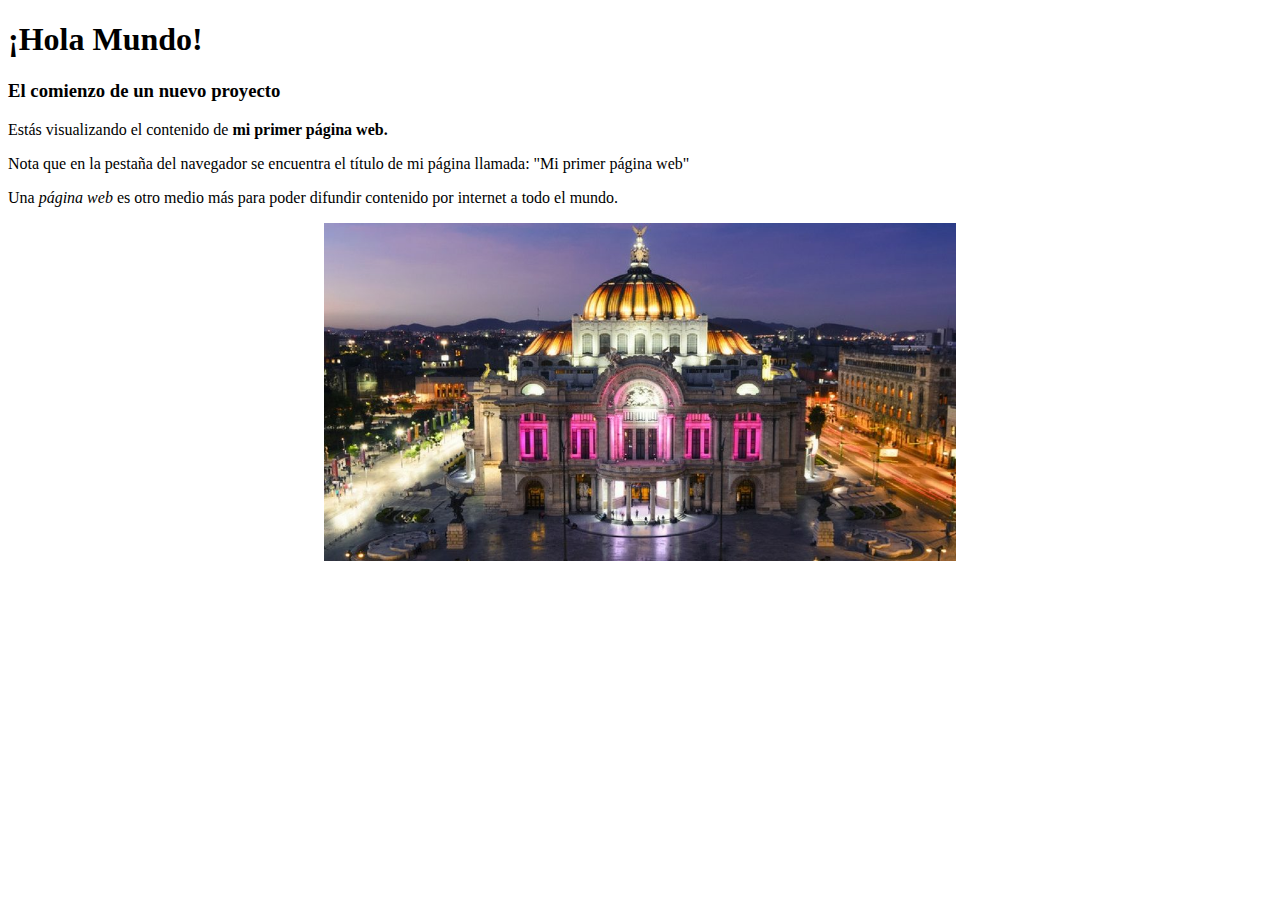
<file: mi_programa/index.html>
<!DOCTYPE html>
<html>

<head>
    <title>Mi primer página web</title>
    <style>
        img {
            display: block;
            margin: auto;
            width: 50%;
        }
    </style>
</head>

<body>
    <h1>¡Hola Mundo!</h1>
    <h3>El comienzo de un nuevo proyecto</h3>
    <p>Estás visualizando el contenido de <strong>mi primer página web.</strong></p>
    <p>Nota que en la pestaña del navegador se encuentra el título de mi página llamada:
        "Mi primer página web"</p>
    <p>Una <i>página web</i> es otro medio más para poder difundir contenido por
        internet a todo el mundo.</p>
    <img src="img/bellas.jpg">
</body>

</html>
</file>
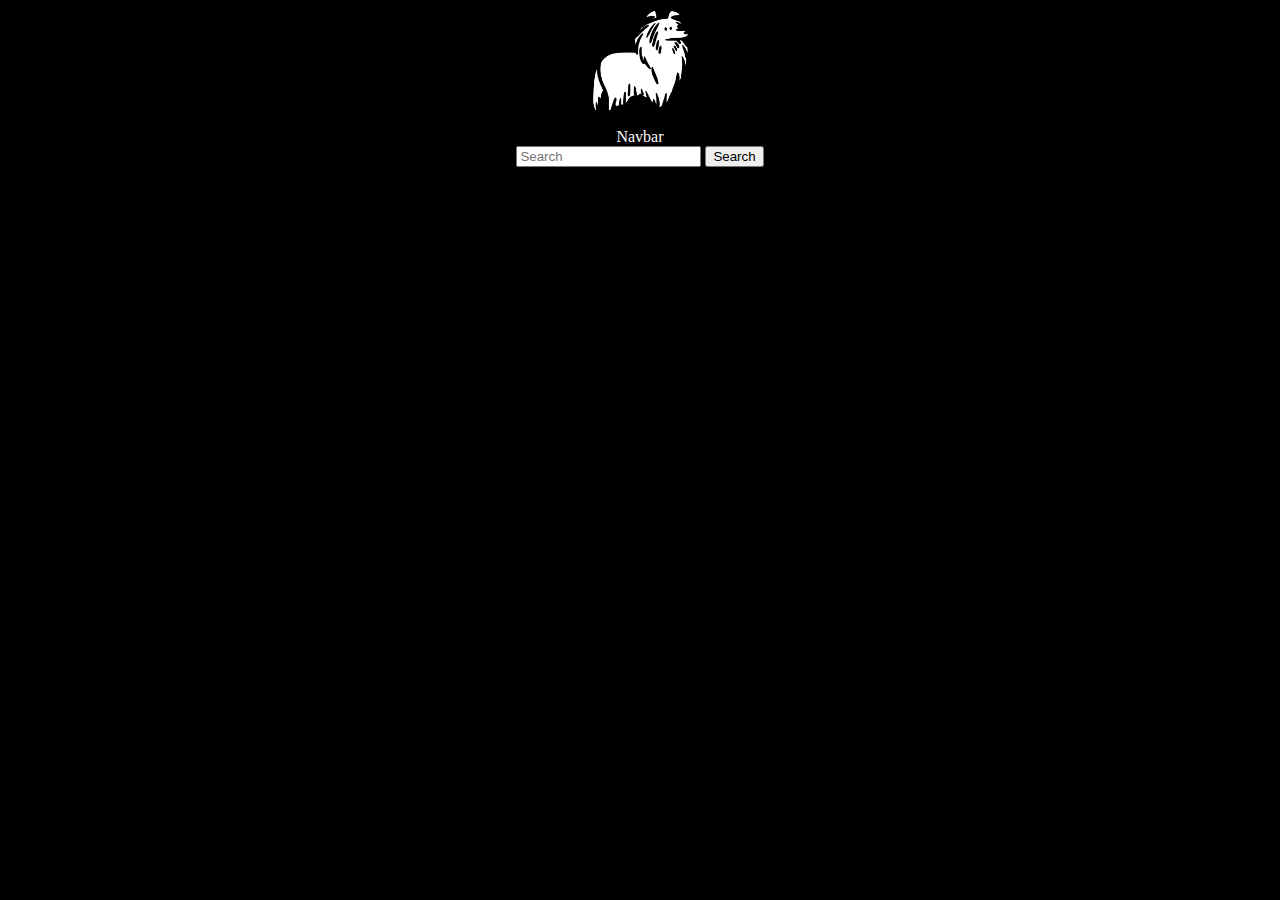
<file: ej_etiquetas/paginaweb/example/formularios/index.html>
<!DOCTYPE html>
<html lang="es">
    <head>
        <meta charset="UTF-8">
        <link rel="stylesheet" href="css/style.css">
        <link rel='stylesheet' href='https://cdn-uicons.flaticon.com/uicons-solid-rounded/css/uicons-solid-rounded.css'>
        <link href="https://cdn.jsdelivr.net/npm/bootstrap@5.1.3/dist/css/bootstrap.min.css" rel="stylesheet" integrity="sha384-1BmE4kWBq78iYhFldvKuhfTAU6auU8tT94WrHftjDbrCEXSU1oBoqyl2QvZ6jIW3" crossorigin="anonymous">
        <title>Algo</title>
    </head>
    <body  class="dark">
        <div>
            <header>
                <img src="img/animals_dog_6.png" alt="wolf" style="width: 100px;">
            </header>
            <nav class="navbar navbar-dark bg-dark">
                <div class="container-fluid">
                  <a class="navbar-brand">Navbar</a>
                  <form class="d-flex">
                    <input class="form-control me-2" type="search" placeholder="Search" aria-label="Search">
                    <button class="btn btn-outline-dark" type="submit">Search</button>
                  </form>
                </div>
              </nav>
        </div>
    </body>
    <script src="https://cdn.jsdelivr.net/npm/bootstrap@5.1.3/dist/js/bootstrap.bundle.min.js" integrity="sha384-ka7Sk0Gln4gmtz2MlQnikT1wXgYsOg+OMhuP+IlRH9sENBO0LRn5q+8nbTov4+1p" crossorigin="anonymous"></script>
</html>
</file>
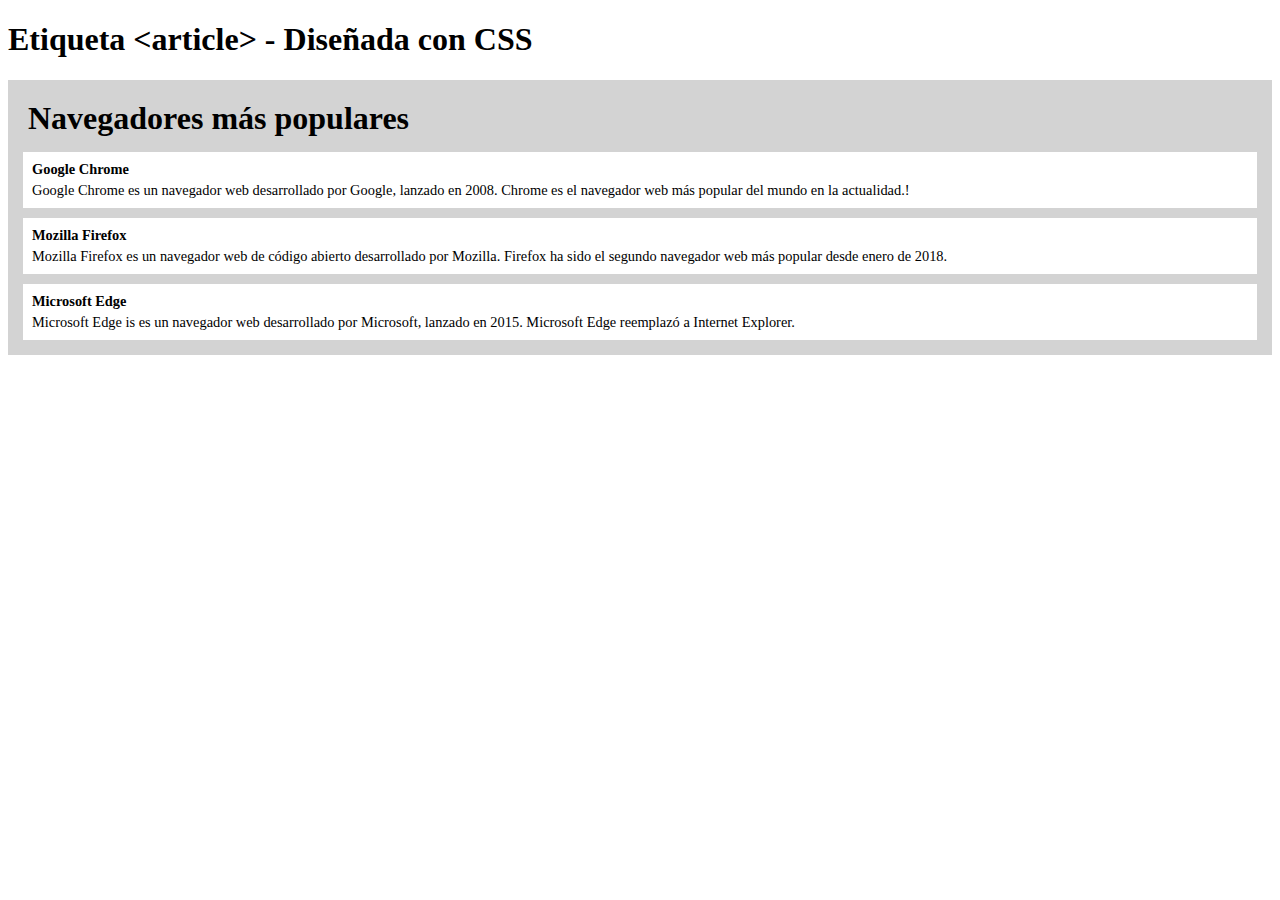
<file: ej_etiquetas/article.html>
<!DOCTYPE html>
<html>

<head>
    <style>
        .all-browsers {
            margin: 0;
            padding: 5px;
            background-color: lightgray;
        }

        .all-browsers h1,.browser {
            margin: 10px;
            padding: 5px;
        }

        .browser {
            background: white;
        }

        .browser>h2,
        p {
            margin: 4px;
            font-size: 90%;
        }
    </style>
</head>

<body>

    <h1>Etiqueta &lt;article&gt; - Diseñada con CSS</h1>

    <article class="all-browsers">
        <h1>Navegadores más populares</h1>
        <article class="browser">
            <h2>Google Chrome</h2>
            <p>Google Chrome es un navegador web desarrollado por Google, lanzado en 2008. Chrome es el navegador web
                más popular del mundo en la actualidad.!</p>
        </article>
        <article class="browser">
            <h2>Mozilla Firefox</h2>
            <p>Mozilla Firefox es un navegador web de código abierto desarrollado por Mozilla. Firefox ha sido el segundo navegador web más popular desde enero de 2018.</p>
        </article>
        <article class="browser">
            <h2>Microsoft Edge</h2>
            <p>Microsoft Edge is es un navegador web desarrollado por Microsoft, lanzado en 2015. Microsoft Edge reemplazó a Internet Explorer.</p>
        </article>
    </article>

</body>

</html>
</file>
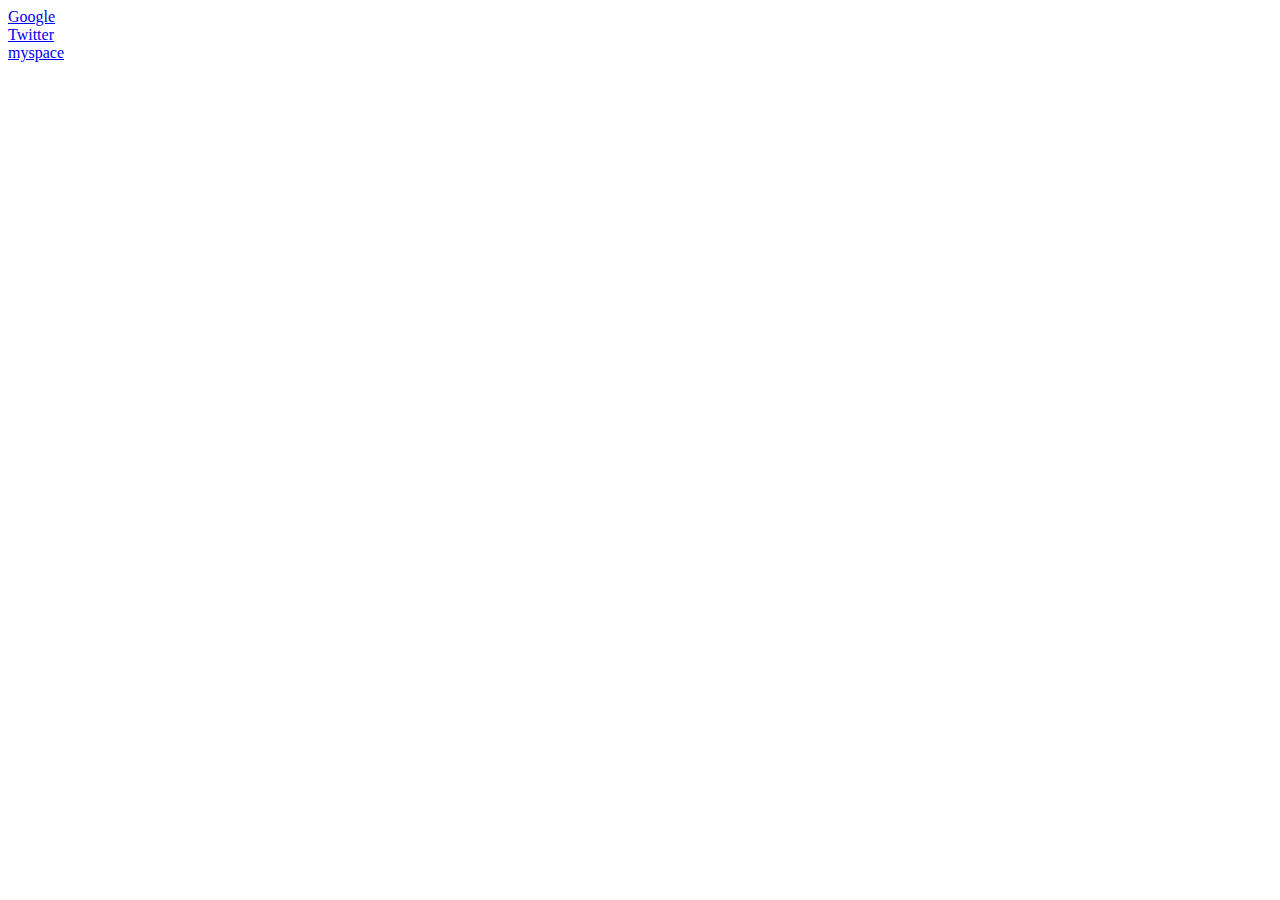
<file: ej_etiquetas/prog2b.html>
<!DOCTYPE html>
<html lang="en">
<head>
    <meta charset="UTF-8">
    <meta http-equiv="X-UA-Compatible" content="IE=edge">
    <meta name="viewport" content="width=device-width, initial-scale=1.0">
    <title>Document</title>
</head>
<body>
    <u1>
        <li><a href="https://www.google.com" target="_blank">Google</a></li>
        <li><a href="https://twitter.com/" target="_blank">Twitter</a></li>
        <li><a href="https://myspace.com/" target="_blank">myspace</a></li>
    </u1>
</body>
</html>
</file>
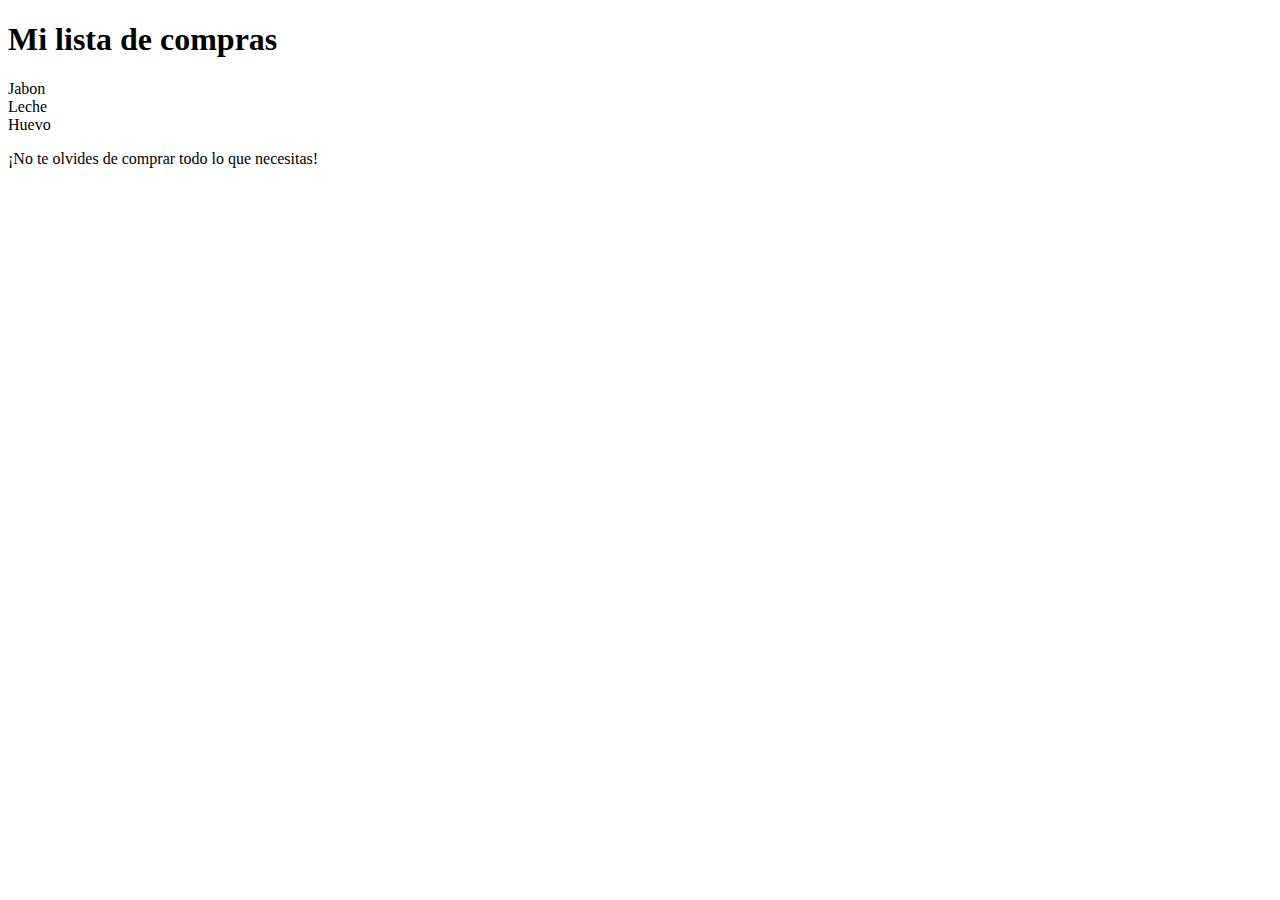
<file: ej_etiquetas/prog2c.html>
<!DOCTYPE html>
<html lang="en">
<head>
    <meta charset="UTF-8">
    <meta http-equiv="X-UA-Compatible" content="IE=edge">
    <meta name="viewport" content="width=device-width, initial-scale=1.0">
    <title>Document</title>
</head>
<body>
    <h1>Mi lista de compras</h1>
    <u1>
        <li>Jabon</li>
        <li>Leche</li>
        <li>Huevo</li>
    </u1>
    <p>¡No te olvides de comprar todo lo que necesitas!</p>
</body>
</html>
</file>
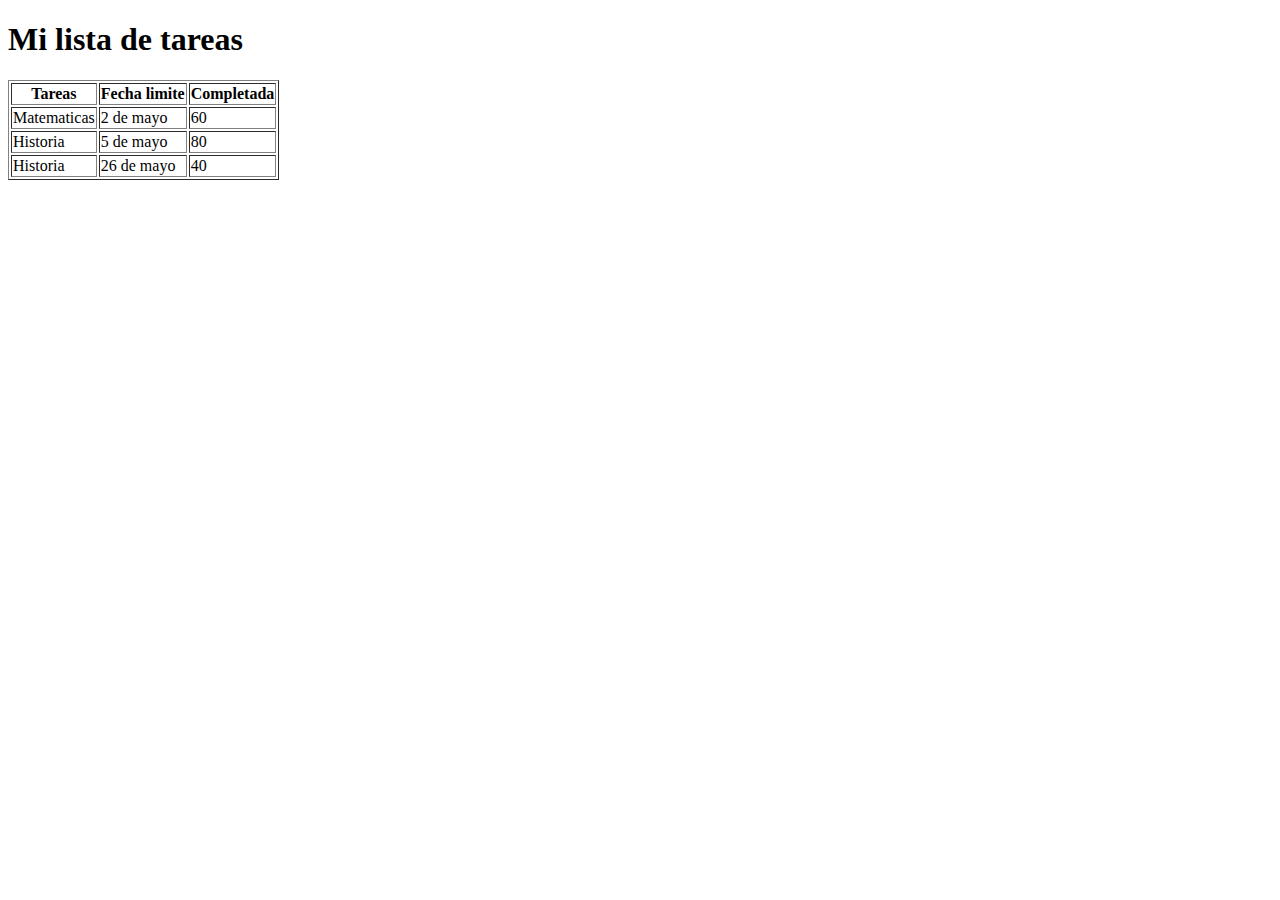
<file: ej_etiquetas/prog2d.html>
<!DOCTYPE html>
<html lang="en">
<head>
    <meta charset="UTF-8">
    <meta http-equiv="X-UA-Compatible" content="IE=edge">
    <meta name="viewport" content="width=device-width, initial-scale=1.0">
    <title>Document</title>
</head>
<body>
    <h1>Mi lista de tareas</h1>
        <table border=1>
            <!-- fila table row -->
            <tr>
                <!-- Columnas encabezado  table head-->
                <th>Tareas</th>
                <th>Fecha limite</th>
                <th>Completada</th>
            </tr>
            <!-- fila -->
            <tr>
                <!-- dato de table : table data -->
                <td>Matematicas</td>
                <td>2 de mayo</td>
                <td>60</td>
            </tr>
            <tr>
                <!-- dato de table : table data -->
                <td>Historia</td>
                <td>5 de mayo</td>
                <td>80</td>
            </tr>
            <tr>
                <!-- dato de table : table data -->
                <td>Historia</td>
                <td>26 de mayo</td>
                <td>40</td>
            </tr>
        </table>
</body>
</html>
</file>
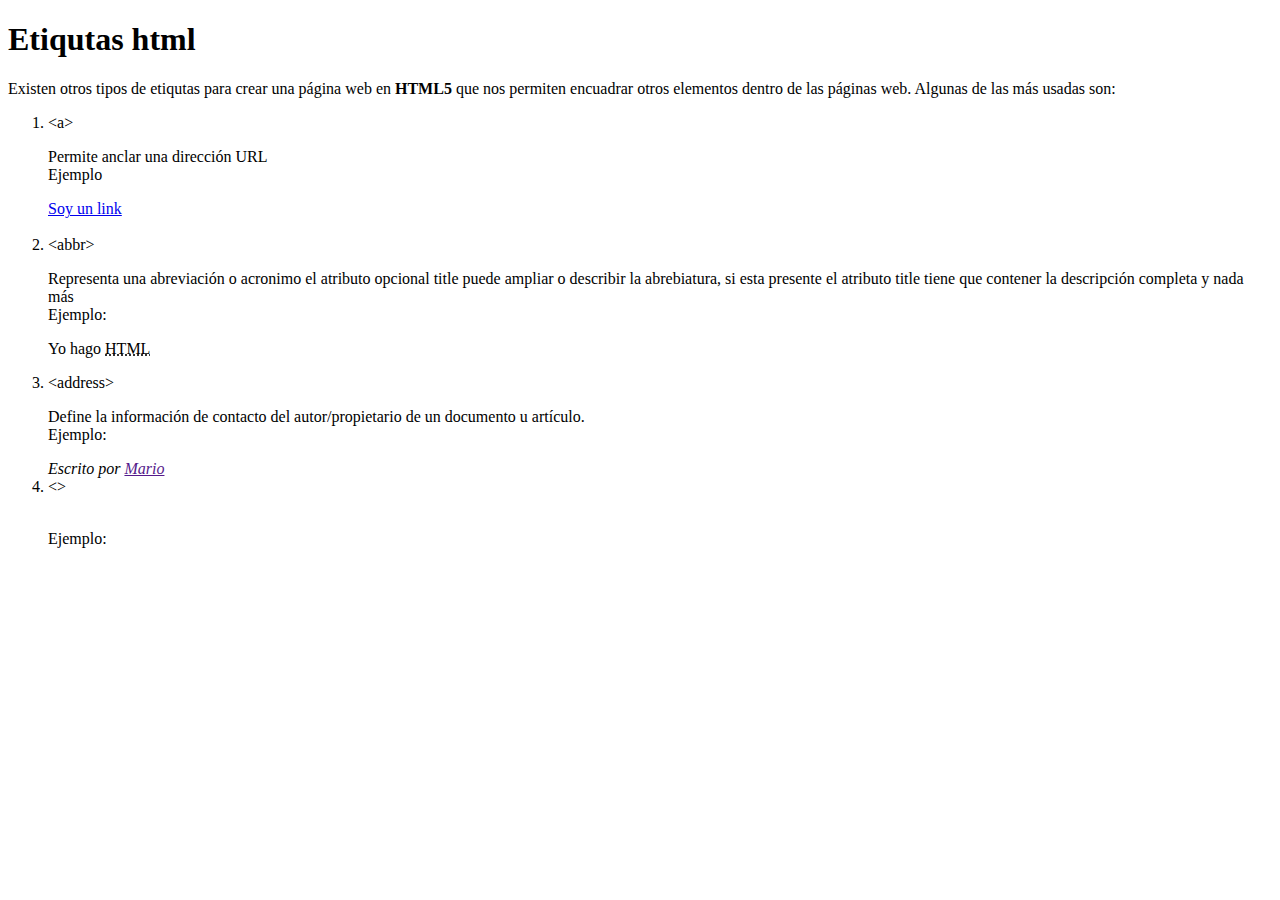
<file: ej_etiquetas/prog2e.html>
<!DOCTYPE html>
<html lang="en">
<head>
    <meta charset="UTF-8">
    <meta http-equiv="X-UA-Compatible" content="IE=edge">
    <meta name="viewport" content="width=device-width, initial-scale=1.0">
    <title>Document</title>
</head>
<body>
    <h1>Etiqutas html</h1>
    <p>
        Existen otros tipos de etiqutas para crear una página web en <strong>HTML5</strong> que nos permiten encuadrar otros
        elementos dentro de las páginas web. Algunas de las más usadas son:
    </p>
    <ol>
        <!-- ancla -->
        <li>&lt;a&gt;</li>
        <p>Permite anclar una dirección URL <br> Ejemplo</p>
        <a href="https://google.com">Soy un link</a>
        <br><br>

        <!-- abrevición -->
        <li>&ltabbr&gt</li>
        <p>Representa una abreviación o acronimo el atributo opcional title puede ampliar o describir la abrebiatura,
            si esta presente el atributo title tiene que contener la descripción completa y nada más
            <br> Ejemplo:</p>
            <p>Yo hago <abbr title="HyperText Markup Language">HTML</abbr></p>
        <!-- direccion  -->
        <li>&lt;address&gt;</li>
        <p>
            Define la información de contacto del autor/propietario de un documento u artículo. <br>
            Ejemplo:
        </p>
        <address>Escrito por <a href="">Mario</a></address>

        
        <li>&lt;&gt;</li>
        <p><br> Ejemplo:</p>
                <p></p>



        <!-- <p>
            Representa una abreviación o acronimo el atributo opcional title puede ampliar o describir la abrebiatura,
            si esta presente el atributo title tiene que contener la descripción completa y nada más <br>
            Ejemplo:
        </p> -->
        
        
        
        
        <!-- <li> <a> </li>
        <li></li> -->
    </ol>

</body>
</html>
</file>
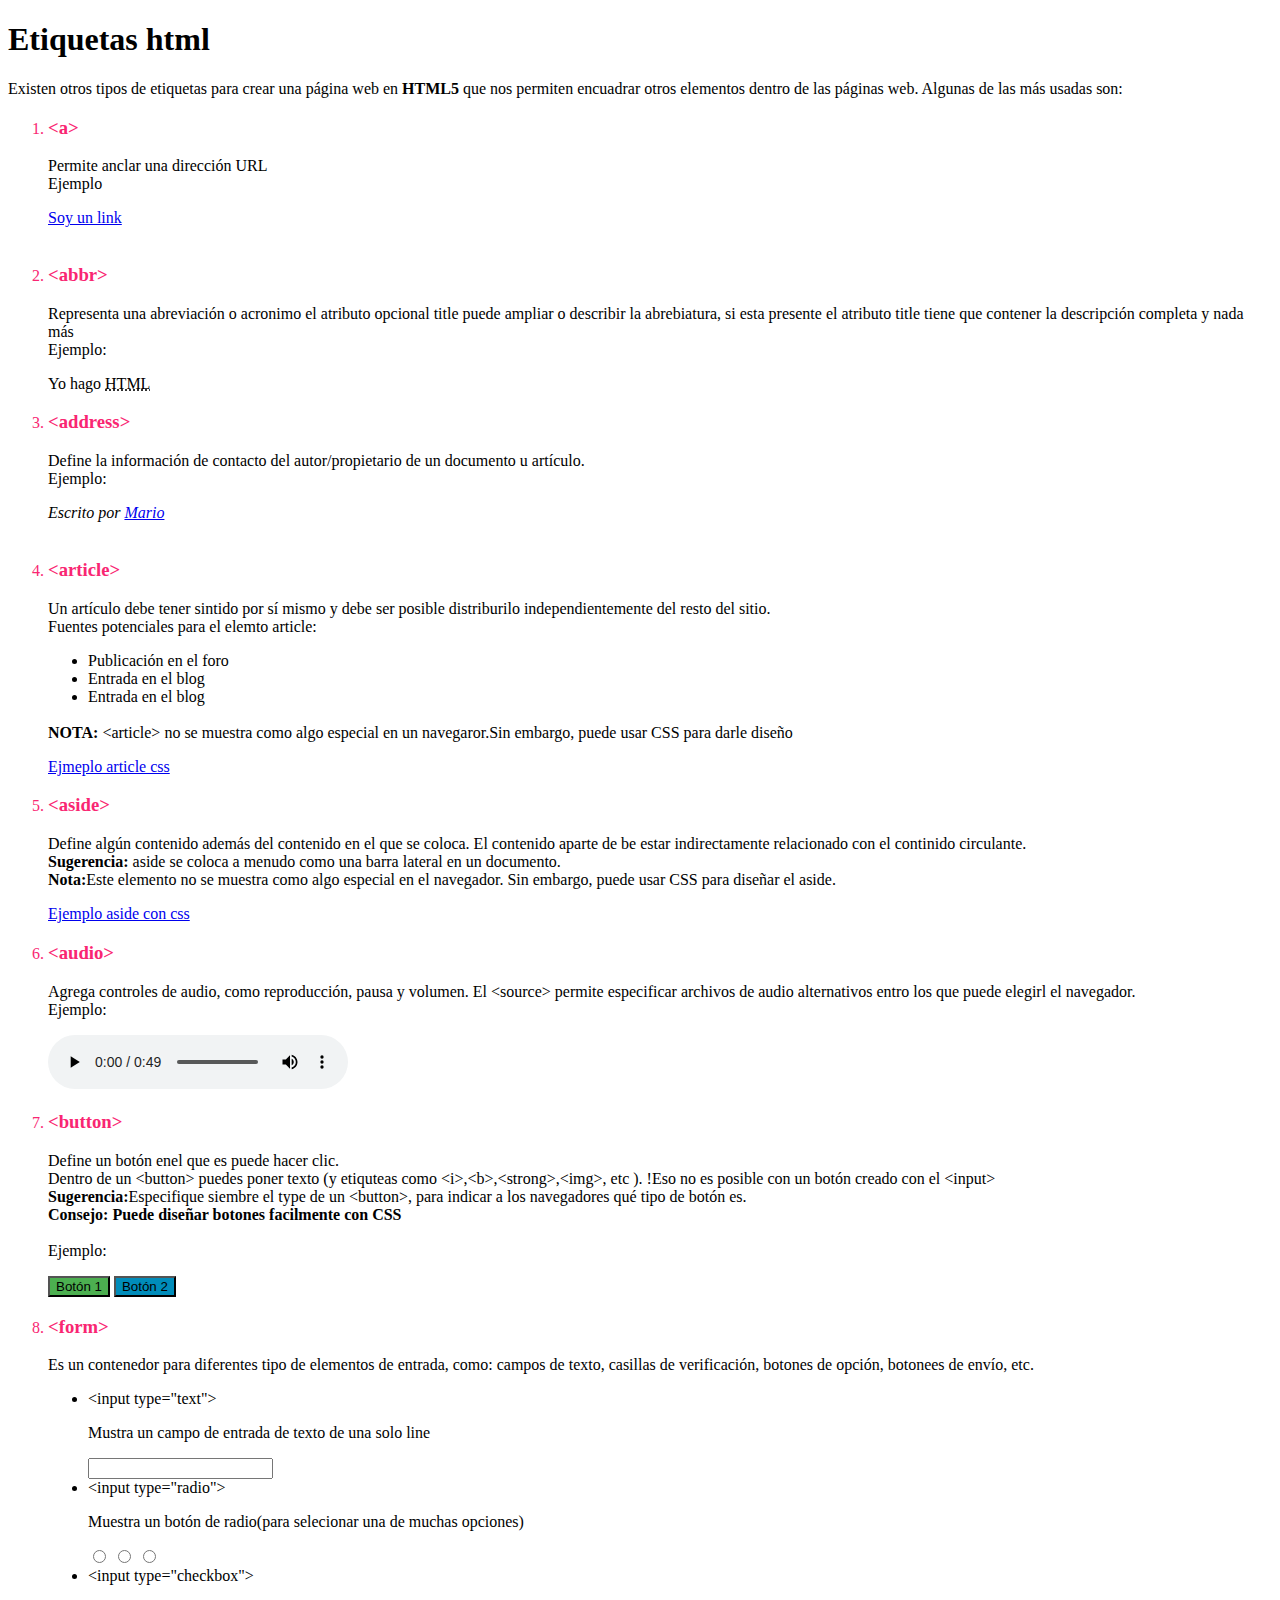
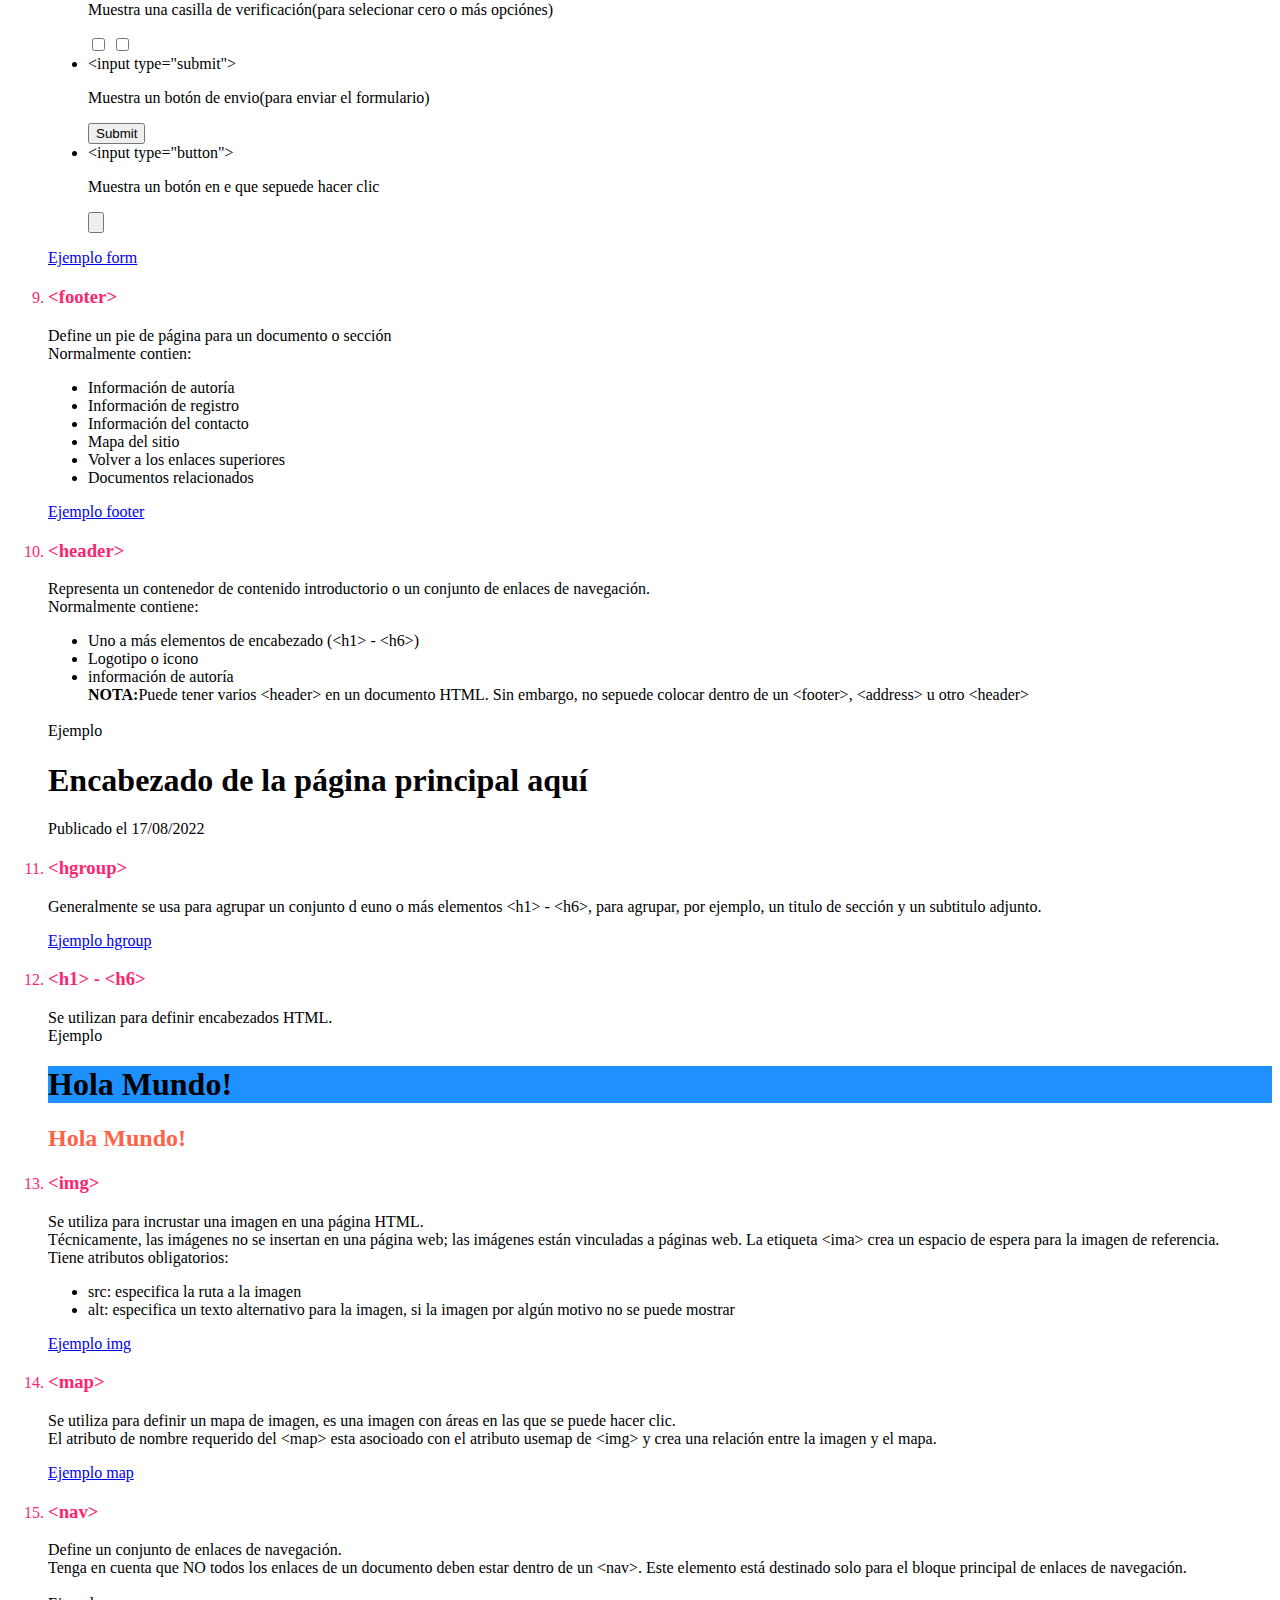
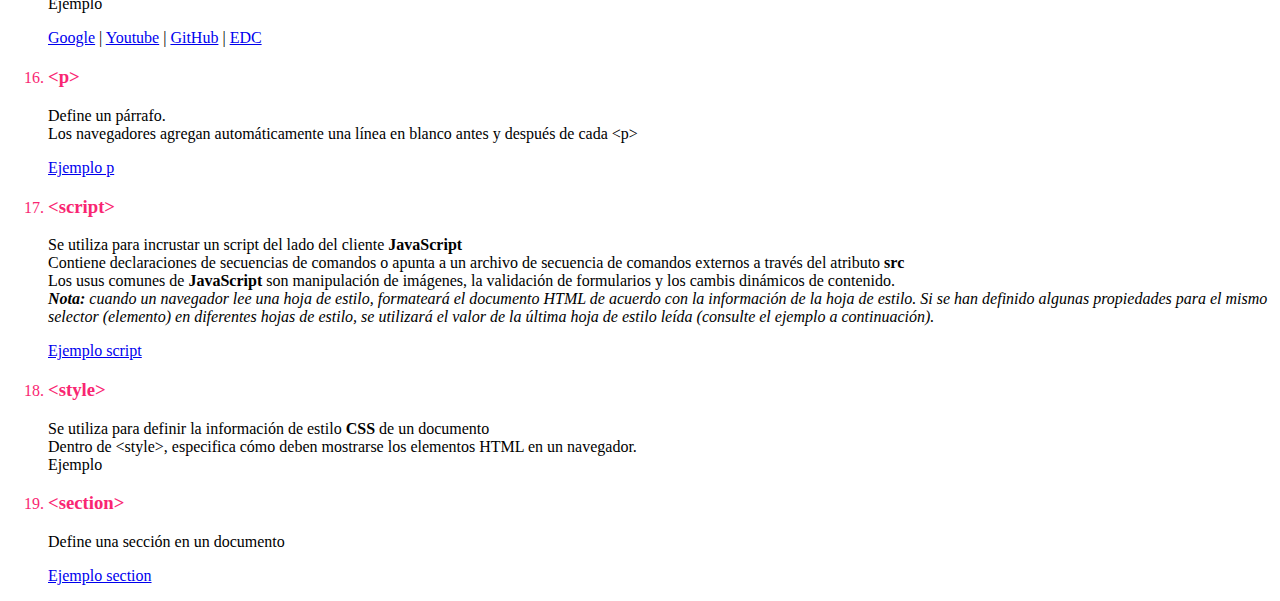
<file: ej_etiquetas/paginaweb/prog2e.html>
<!DOCTYPE html>
<html lang="en">

<head>
    <meta charset="UTF-8">
    <meta http-equiv="X-UA-Compatible" content="IE=edge">
    <meta name="viewport" content="width=device-width, initial-scale=1.0">
    <title>Document</title>
    <style>
        h3 {
            color: #F92672;
        }

        li{
            color: #F92672;
        }

        ul>li {
            list-style: disc;
            color: black;
        }
    </style>
</head>

<body>
    <h1>Etiquetas html</h1>
    <p>
        Existen otros tipos de etiquetas para crear una página web en <strong>HTML5</strong> que nos permiten encuadrar
        otros
        elementos dentro de las páginas web. Algunas de las más usadas son:
    </p>
    <ol>
        <!-- ancla -->
        <li>
            <h3>&lt;a&gt;</h3>
        </li>
        <p>Permite anclar una dirección URL <br> Ejemplo</p>
        <a href="https://google.com">Soy un link</a>
        <br><br>

        <!-- abrevición -->
        <li>
            <h3>&lt;abbr&gt;</h3>
        </li>
        <p>Representa una abreviación o acronimo el atributo opcional title puede ampliar o describir la abrebiatura,
            si esta presente el atributo title tiene que contener la descripción completa y nada más
            <br> Ejemplo:
        </p>
        <p>Yo hago <abbr title="HyperText Markup Language">HTML</abbr></p>
        <!-- direccion  -->
        <li>
            <h3>&lt;address&gt</h3>
        </li>
        <p>
            Define la información de contacto del autor/propietario de un documento u artículo. <br>
            Ejemplo:
        </p>
        <address>Escrito por <a href="https://github.com/marbemo3">Mario</a></address>
        <br>

        <li>
            <h3>&lt;article&gt;</h3>
        </li>
        <p>
            Un artículo debe tener sintido por sí mismo y debe ser posible distriburilo independientemente del resto
            del sitio.<br>
            Fuentes potenciales para el elemto article:<br>
        <ul>
            <li>Publicación en el foro</li>
            <li>Entrada en el blog</li>
            <li>Entrada en el blog</li><br>
        </ul>
        <strong>NOTA:</strong> &lt;article&gt; no se muestra como algo especial en un navegaror.Sin embargo, puede usar
        CSS para
        darle diseño
        </p>
        <a href="example/article.html">Ejmeplo article css</a>
        <li>
            <h3>&lt;aside&gt;</h3>
        </li>
        <p>
            Define algún contenido además del contenido en el que se coloca. El contenido aparte de be estar
            indirectamente relacionado con el continido circulante.
            <br><strong>Sugerencia:</strong> aside se coloca a menudo como una barra lateral en un documento.
            <br><strong>Nota:</strong>Este elemento no se muestra como algo especial en el navegador. Sin embargo, puede
            usar CSS para diseñar el aside.
        </p>
        <a href="example/aside.html">Ejemplo aside con css</a>
        <li>
            <h3>&lt;audio&gt;</h3>
        </li>
        <p>
            Agrega controles de audio, como reproducción, pausa y volumen.
            El &lt;source&gt; permite especificar archivos de audio alternativos entro los que puede elegirl el
            navegador.
            <br>Ejemplo:
        </p>
        <audio controls>
            <source src="audio/teclado-mecanografia.mp3" type="audio/mpeg">
            Su navegador no es compatible con el elemento de audio
        </audio>
        <li>
            <h3>&lt;button&gt;</h3>
        </li>
        <p>
            Define un botón enel que es puede hacer clic.<br>
            Dentro de un &lt;button&gt; puedes poner texto (y etiquteas como
            &lt;i&gt;,&lt;b&gt;,&lt;strong&gt;,&lt;img&gt;, etc ). !Eso no es posible con un botón creado con el
            &lt;input&gt; <br>
            <strong>Sugerencia:</strong>Especifique siembre el type de un &lt;button&gt;, para indicar a los navegadores
            qué tipo de botón es.<br>
            <strong>Consejo: Puede diseñar botones facilmente con CSS</strong><br>
            <br>Ejemplo:
        </p>
        <button class="boton" style="background-color: #4CAF50;">Botón 1</button>
        <button class="boton" style="background-color:#008CBA;">Botón 2</button>
        <li>
            <h3>&lt;form&gt;</h3>
        </li>
        <p>
            Es un contenedor para diferentes tipo de elementos de entrada, como: campos de texto, casillas de
            verificación, botones de opción, botonees de envío, etc.
        <ul class="lista">
            <li>&lt;input type="text"&gt;</li>
            <p>Mustra un campo de entrada de texto de una solo line</p>
            <input type="text">
            <li>&lt;input type="radio"&gt;</li>
            <p>Muestra un botón de radio(para selecionar una de muchas opciones)</p>
            <input name="r" type="radio">
            <input name="r" type="radio">
            <input name="r" type="radio">
            <li>&lt;input type="checkbox"&gt;</li>
            <p>Muestra una casilla de verificación(para selecionar cero o más opciónes)</p>
            <input type="checkbox">
            <input type="checkbox">
            <li>&lt;input type="submit"&gt;</li>
            <p>Muestra un botón de envio(para enviar el formulario)</p>
            <input type="submit">
            <li>&lt;input type="button"&gt;</li>
            <p>Muestra un botón en e que sepuede hacer clic</p>
            <input type="button">
        </ul>
        </p>
        <a href="example/form.html">Ejemplo form</a>
        <li>
            <h3>&lt;footer&gt;</h3>
        </li>
        <p>
            Define un pie de página para un documento o sección <br>
            Normalmente contien:
        <ul class="lista">
            <li>Información de autoría</li>
            <li>Información de registro</li>
            <li>Información del contacto</li>
            <li>Mapa del sitio</li>
            <li>Volver a los enlaces superiores</li>
            <li>Documentos relacionados</li>
        </ul>
        </p>
        <a href="example/footer.html">Ejemplo footer</a>
        <li>
            <h3>&lt;header&gt;</h3>
        </li>
        <p>
            Representa un contenedor de contenido introductorio o un conjunto de enlaces de navegación.
            <br>Normalmente contiene:
        <ul class="lista">
            <li>Uno a más elementos de encabezado (&lt;h1&gt; - &lt;h6&gt;)</li>
            <li>Logotipo o icono</li>
            <li>información de autoría</li>
            <strong>NOTA:</strong>Puede tener varios &lt;header&gt; en un documento HTML.
            Sin embargo, no sepuede colocar dentro de un &lt;footer&gt;, &lt;address&gt; u otro &lt;header&gt;
        </ul><br>
        Ejemplo
        </p>
        <header>
            <h1>Encabezado de la página principal aquí</h1>
            <p>Publicado el 17/08/2022</p>
        </header>
        <li>
            <h3>&lt;hgroup&gt;</h3>
        </li>
        <p>
            Generalmente se usa para agrupar un conjunto d euno o más elementos &lt;h1&gt; - &lt;h6&gt;, para agrupar,
            por ejemplo, un titulo de sección y un subtitulo adjunto.
        </p>
        <a href="example/hgroup.html">Ejemplo hgroup</a>
        <li>
            <h3>&lt;h1&gt; - &lt;h6&gt;</h3>
        </li>
        <p>
            Se utilizan para definir encabezados HTML.
            <br>Ejemplo
        </p>
        <h1 style="background-color:DodgerBlue;">Hola Mundo!</h1>
        <h2 style="color:Tomato;">Hola Mundo!</h2>
        <li>
            <h3>&lt;img&gt;</h3>
        </li>
        <p>
            Se utiliza para incrustar una imagen en una página HTML. <br>
            Técnicamente, las imágenes no se insertan en una página web; las imágenes están vinculadas a páginas web. La
            etiqueta &lt;ima&gt; crea un espacio de espera para la imagen de referencia.<br>
            Tiene atributos obligatorios:
        <ul class="lista">
            <li>src: especifica la ruta a la imagen</li>
            <li>alt: especifica un texto alternativo para la imagen, si la imagen por algún motivo no se puede mostrar
            </li>
        </ul>
        </p>
        <a href="example/img.html">Ejemplo img</a>
        <li>
            <h3>&lt;map&gt;</h3>
        </li>
        <p>
            Se utiliza para definir un mapa de imagen, es una imagen con áreas en las que se puede hacer clic. <br>
            El atributo de nombre requerido del &lt;map&gt; esta asocioado con el atributo usemap de &lt;img&gt;
            y crea una relación entre la imagen y el mapa.
        </p>
        <a href="example/map.html">Ejemplo map</a>
        <li>
            <h3>&lt;nav&gt;</h3>
        </li>
        <p>
            Define un conjunto de enlaces de navegación. <br>
            Tenga en cuenta que NO todos los enlaces de un documento deben estar dentro de un &lt;nav&gt;. Este elemento
            está destinado solo para el bloque principal de enlaces de navegación. <br>
            <br>Ejemplo
        </p>
        <nav>
            <a href="https://www.google.com">Google</a> |
            <a href="https://www.youtube.com">Youtube</a> |
            <a href="https://www.github.com">GitHub</a> |
            <a href="https://infoedcmvc.my.canva.site/alfonso6z">EDC</a>
        </nav>
        <li>
            <h3>&lt;p&gt;</h3>
        </li>
        <p>
            Define un párrafo. <br>
            Los navegadores agregan automáticamente una línea en blanco antes y después de cada &lt;p&gt;
            <br>
        </p>
        <a href="example/p.html">Ejemplo p</a>
        <li>
            <h3>&lt;script&gt;</h3>
        </li>
        <p>
            Se utiliza para incrustar un script del lado del cliente <strong>JavaScript</strong> <br>
            Contiene declaraciones de secuencias de comandos o apunta a un archivo de secuencia de comandos externos a
            través del atributo <strong>src</strong> <br>
            Los usus comunes de <strong>JavaScript</strong> son manipulación de imágenes, la validación de formularios y
            los cambis dinámicos de contenido. <br>
            <i><strong>Nota:</strong> cuando un navegador lee una hoja de estilo, formateará el documento HTML de
                acuerdo con la
                información de la hoja de estilo. Si se han definido algunas propiedades para el mismo selector
                (elemento) en diferentes hojas de estilo, se utilizará el valor de la última hoja de estilo leída
                (consulte el ejemplo a continuación).</i>
        </p>
        <a href="example/script.html">Ejemplo script</a>
        <li>
            <h3>&lt;style&gt;</h3>
        </li>
        <p>
            Se utiliza para definir la información de estilo <strong>CSS</strong> de un documento <br>
            Dentro de &lt;style&gt;, especifica cómo deben mostrarse los elementos HTML en un navegador.
            <br>Ejemplo
        </p>
        <li>
            <h3>&lt;section&gt;</h3>
        </li>
        <p>
            Define una sección en un documento
        </p>
        <a href="example/section.html">Ejemplo section</a>
        </ul>
</body>

</html>
</file>
<file: ej_etiquetas/paginaweb/example/formularios/css/style.css>
.dark{
  background-color: black;
  text-align: center;
}
.contenedor-grid-1 {
  display: grid;
  grid-template-columns: auto;
}
.contenedor-grid-1 > div {
  line-height: 100px;
  font-weight: bold;
  font-size: 30px;
  text-align: center;
  color: white;
}
.contenedor-grid {
    display: grid;
    grid-template-columns: auto auto;
}
.contenedor-grid > div {
  line-height: 225px;
  font-weight: bold;
  font-size: 30px;
  text-align: center;
  color: white;
}
.elemento-exp {
  grid-column-start: 2;
  grid-column-end: 3;
  grid-row-start: 1;
  grid-row-end: 3;
}
/* Página Tributo de Armando*/
.main{
  background-color: rgb(0, 0, 0);
  height: 150px;
  text-align: center;
}
.main h1{
  color: rgb(6, 10, 10);
  font-size: 50px;
}
.figure{
  background-color: white;
  padding: 50px;
  text-align: center;
}
.figure img{
  max-width: 100%;
  height: auto;
}
.texto{
  text-align: justify;
  width: 500px;
}
.seccion{
  display: flex;
  justify-content: center;
}
/*Página de encuestas*/
.enc{
  background-color: black;
  background-image: url("https://picsum.photos/id/911/1920/1080");
  max-width: 100%;
  max-height: auto;
  text-align: center;
  font-family: Arial, Helvetica, sans-serif;
}
.terms{
  background-color: black;
  background-image: url("https://picsum.photos/id/769/1920/1080");
}
.cont_e{
  width: 800px;
  background-color: black;
  opacity: 50%;
}
.divCont{
  width: 60%;
  max-width: 60%;
  max-height: fit-content;
  margin-left: auto;
  margin-right: auto;
  padding-top: 5px;
  font-size: x-large;
}
.bg_div{
  background-color: rgba(0, 0, 0, 0.752);
  border-radius: 20px;
  text-align: center;
  color: beige;
  font-family: 'Gill Sans', 'Gill Sans MT', Calibri, 'Trebuchet MS', sans-serif;
}
.inline{
  display: flex;
  max-width: 100%;
  max-height: min-content;
}
.form_i{
  width: 50%;
  text-align: left;

}
.sub{
  padding-right: 30px;
  padding-top: 50px;
  padding-bottom: 50px;
  text-align: end;
}
.sub button{
  width: 90px;
  height: 40px;
  border-radius: 5px;
  background-color: #a18cd1;
  font-weight: bold;
  color: white;
}
.subt{
  text-align: start;
  margin-left: auto; 
  margin-right: auto; 
  width: 60%;
}
/*.inp{
  height: 30px;
  border-radius: 10%;
  text-size-adjust: unset;
}*/
input[type=text]{
  -webkit-border-radius: 20px;
  -moz-border-radius: 20px;
  border-radius: 10px;
  border: 2px solid purple;
  color: #a18cd1;
  width: 230px;
  height: 30px;
  padding-left: 10px;
  }
  input[type=email]{
    -webkit-border-radius: 20px;
    -moz-border-radius: 20px;
    border-radius: 10px;
    border: 2px solid purple;
    color: #a18cd1;
    width: 81%;
    height: 30px;
    padding-left: 10px;
    }
  
input[type=text]:focus {
  outline: none;
  border: 3px solid #a18cd1;
  color: rgb(28, 28, 28);
  font-size: small;

}
input[type=email]:focus {
  outline: none;
  border: 3px solid #a18cd1;
  color: rgb(28, 28, 28);
  font-size: small;
}
input[type=password]{
  -webkit-border-radius: 20px;
  -moz-border-radius: 20px;
  border-radius: 10px;
  border: 2px solid purple;
  color: #a18cd1;
  width: 81%;
  height: 30px;
  padding-left: 10px;
  }

input[type=password]:focus {
outline: none;
border: 3px solid #a18cd1;
color: rgb(28, 28, 28);
font-size: small;

}
.lab{
  padding-top: 20px;
  padding-bottom: 9px;
}
.radio{
  text-align: left;
}
input[type='radio']{
  -webkit-appearance: none;
  -moz-appearance: none;
  width: 13px;
  height: 13px;
  border-radius: 50%;
  position: relative;
  background-color: lightgrey;
  background-clip: content-box;
  display: inline-block;
  content: 'Femenino';
  visibility: visible;
  border: 2px solid white;
}

input[type='radio']:checked{
  background-color: purple;
}
.tyc{
  padding: auto;
  font-size: medium;
  text-align: left;
}
a{
  color: #fcfcfc;
}
a:hover{
  color: #a18cd1;
}
input[type='checkbox']{
  -webkit-appearance: none;
  -moz-appearance: none;
  width: 12px;
  height: 12px;
  border-radius: 2px;
  position: relative;
  background-color: lightgrey;
  visibility: visible;
  border: 2px solid white;
  margin-top: auto;
  margin-bottom: auto;
}
input[type='checkbox']:checked{
  background-color: purple;
}
.txt_tyc{
  font-size: large; 
  color: beige;
  font-family: 'Times New Roman', Times, serif; 
  font-style: oblique; 
  width: 60%;
  margin-left: auto; 
  margin-right: auto; 
  text-align: justify;
}
</file>
